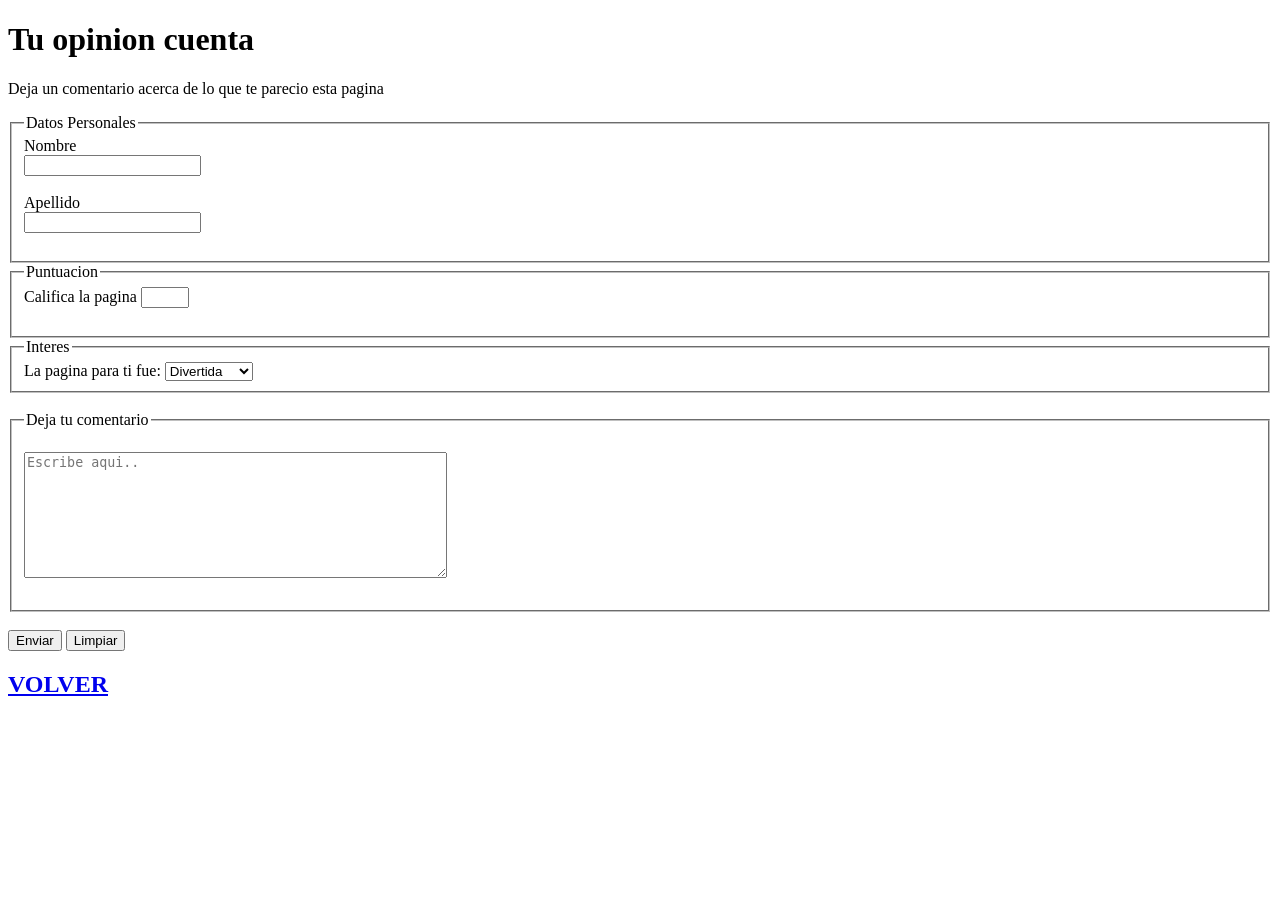
<file: contacto.html>
<!DOCTYPE html>
<html lang="en">
<head>
    <meta charset="UTF-8">
    <meta name="viewport" content="width, initial-scale=1.0">
    <title>Tu opinion</title>
</head>
<body>
    <main>
        <h1>Tu opinion cuenta</h1>
        <p>Deja un comentario acerca de lo que te parecio esta pagina</p>
        <form action="">
            <Fieldset>
                <legend>Datos Personales</legend>
                <label for="">Nombre</label>
                <br>
                <input type="text" required>
                <br>
                <br>
            
                <label for="">Apellido</label>
                <br>
                <input type="text" required>
                <br>
                <br>
            </Fieldset>
            <fieldset>
                <legend>Puntuacion</legend>
                <label for="">Califica la pagina</label>
                <input type="number" min="0" max="10">
                <br>
                <br>
            </fieldset>
            <fieldset>
                <legend>Interes</legend>
                <label for="">La pagina para ti fue:</label>
                <select name="interes" id="">
                     <option value="1">Divertida</option>
                     <option value="2">Informativa</option>
                     <option value="3">Aburrida</option>
                </select>
            </fieldset>
            <br>
            <fieldset>
                <legend>Deja tu comentario</legend>
                <br>
                <textarea rows="8" cols="50" placeholder="Escribe aqui.."></textarea>
                <br>
                <br>
            </fieldset>
            <br>
            <input type="submit" value="Enviar">
            <input type="reset" value="Limpiar">
        </form>
        <a href="index.html"><h2>VOLVER</h2></a>
    </main>
</body>
</html>
</file>
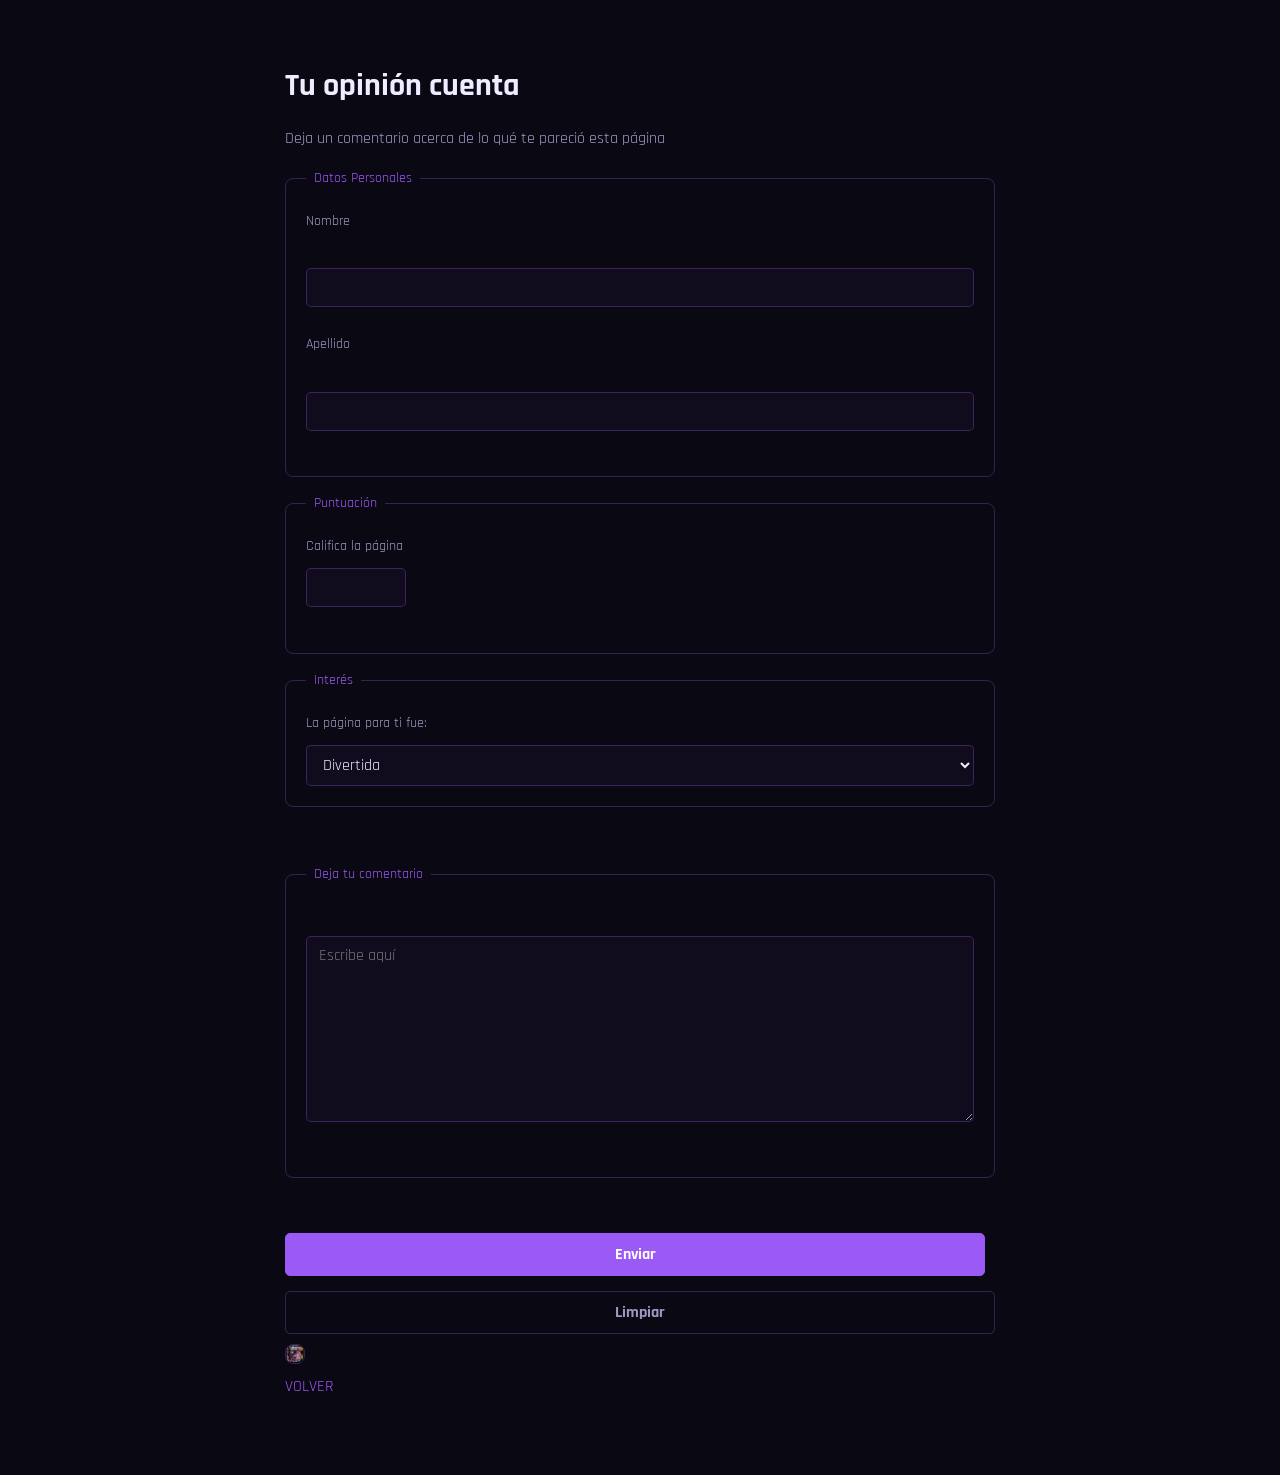
<file: opinion.html>
<!DOCTYPE html>
<html lang="en">
<head>
    <meta charset="UTF-8">
    <meta name="viewport" content="width, initial-scale=1.0">
    <link rel="shortcut icon" href="img/pingui.png" type="image/x-icon">
    <link rel="stylesheet" href="style.css">
    <script src="app.js" defer></script>
    <title>Tu opinion</title>
</head>
<body>
    <main class="opinion">
        <h1>Tu opinión cuenta</h1>
        <p>Deja un comentario acerca de lo qué te pareció esta página</p>
        <form id="formulario-opinion">
            <fieldset>
                <legend>Datos Personales</legend>
                <label for="nombre">Nombre</label>
                <br>
                <input type="text" id="nombre" required>
                <br>
                <br>
            
                <label for="apellido">Apellido</label>
                <br>
                <input type="text" id="apellido" required>
                <br>
                <br>
            </fieldset>
            <fieldset>
                <legend>Puntuación</legend>
                <label for="puntuacion">Califica la página</label>
                <input type="number" id="puntuacion" min="0" max="10">
                <br>
                <br>
            </fieldset>
            <fieldset>
                <legend>Interés</legend>
                <label for="interes">La página para ti fue:</label>
                <select name="interes" id="interes">
                    <option value="1">Divertida</option>
                    <option value="2">Informativa</option>
                    <option value="3">Aburrida</option>
                </select>
            </fieldset>
            <br>
            <fieldset>
                <legend>Deja tu comentario</legend>
                <br>
                <textarea id="comentario" rows="8" cols="50" placeholder="Escribe aquí"></textarea>
                <br>
                <br>
            </fieldset>
            <br>
            <input type="submit" value="Enviar">
            <input type="reset" value="Limpiar">
        </form>
        <p><a href="index.html">
            <img src="img/ab67616d00001e02311f00c1c2e4935c01a6be4f.png" width="20"> VOLVER </a>
        </p>
    </main>
</body>
</html>
</file>
<file: style.css>
@import url('https://fonts.googleapis.com/css2?family=Rajdhani:wght@400;700&display=swap');

:root {
    --color-fondo: #0a0812;
    --color-card: #1a1730;
    --color-morado: #9b59f5;
    --color-rosa: #e040fb;
    --color-dorado: #f5c842;
    --color-texto: #f0ecff;
    --color-texto-secundario: #9e99c4;
    --borde: 1px solid rgba(155, 89, 245, 0.3);
    --radio: 8px;
    --transicion: 0.2s ease;
}

* {
    margin: 0;
    padding: 0;
    box-sizing: border-box;
}

body {
    background-color: var(--color-fondo);
    color: var(--color-texto);
    font-family: 'Rajdhani', sans-serif;
    font-size: 16px;
    line-height: 1.6;
}

header {
    background-color: #110f1e;
    border-bottom: var(--borde);
    padding: 20px 30px;
    display: flex;
    align-items: center;
    gap: 20px;
} 

header h1 {
    font-size: 1.5rem;
    color: var(--color-morado);
    animation: pulso 3s ease-in-out infinite;
}

nav ul {
    list-style: none;
    display: flex;
    flex-wrap: wrap;
    gap: 8px;
}

nav ul li a {
    color: var(--color-texto-secundario);
    text-decoration: none;
    padding: 5px 12px;
    border: var(--borde);
    border-radius: 5px;
    font-size: 0.9rem;
    transition: color var(--transicion), background-color var(--transicion);
}

nav ul li a:hover {
    color: var(--color-morado);
    background-color: rgba(155, 89, 245, 0.1);
}

main {
    display: grid;
    grid-template-columns: 1fr 250px;
    gap: 25px;
    max-width: 1100px;
    margin: 30px auto;
    padding: 0 20px;
}

h1, h2, h3 {
    margin-bottom: 15px;
    color: var(--color-texto);
}

h2 {
    font-size: 1.5rem;
    border-bottom: var(--borde);
    padding-bottom: 8px;
}

p {
    color: var(--color-texto-secundario);
    margin-bottom: 15px;
}

a {
    color: var(--color-morado);
    text-decoration: none;
    transition: color var(--transicion);
}

a:hover {
    color: var(--color-rosa);
}

section, article {
    background-color: var(--color-card);
    border: var(--borde);
    border-radius: var(--radio);
    padding: 25px;
    margin-bottom: 25px;
    opacity: 0;
    transform: translateY(30px);
    transition: opacity 0.6s ease, transform 0.6s ease;
}

section.visible, article.visible {
    opacity: 1;
    transform: translateY(0);
}

section:hover, article:hover {
    border-color: rgba(155, 89, 245, 0.6);
    transition: border-color var(--transicion);
}

aside {
    background-color: var(--color-card);
    border: var(--borde);
    border-left: 4px solid var(--color-morado);
    padding: 20px;
    border-radius: var(--radio);
    height: fit-content;
    position: sticky;
    top: 20px;
}

aside h3 {
    color: var(--color-morado);
    font-size: 1rem;
    margin-bottom: 10px;
}

img {
    max-width: 100%;
    border-radius: var(--radio);
    border: var(--borde);
    margin: 10px 0;
    display: block;
}

img:hover {
    transform: scale(1.01);
    transition: transform var(--transicion);
}

video, iframe {
    max-width: 100%;
    border-radius: var(--radio);
    margin: 10px 0;
    display: block;
}
section img, article img {
    width: 100%;
    max-width: 700px;
    margin: 10px auto;
}

ul, ol {
    padding-left: 20px;
    color: var(--color-texto-secundario);
    margin-bottom: 15px;
}

ul li::marker {
    color: var(--color-morado);
}

table {
    width: 100%;
    border-collapse: collapse;
    margin: 15px 0;
}

caption {
    color: var(--color-morado);
    margin-bottom: 8px;
    font-size: 0.9rem;
    text-align: left;
}

th {
    background-color: rgba(155, 89, 245, 0.2);
    padding: 10px;
    text-align: left;
    border: var(--borde);
}

td {
    padding: 10px;
    border: var(--borde);
    color: var(--color-texto-secundario);
}

td:first-child {
    color: var(--color-dorado);
    font-weight: 700;
}

tr:hover td {
    background-color: rgba(155, 89, 245, 0.05);
    transition: background-color var(--transicion);
}

form {
    display: grid;
    gap: 15px;
}

fieldset {
    border: var(--borde);
    border-radius: var(--radio);
    padding: 20px;
}

fieldset:focus-within {
    border-color: var(--color-morado);
    transition: border-color var(--transicion);
}

legend {
    color: var(--color-morado);
    padding: 0 8px;
    font-size: 0.9rem;
}

main.opinion {
    display: block;
    max-width: 750px;
    margin: 30px auto;
    padding: 30px 20px;
}

label {
    color: var(--color-texto-secundario);
    font-size: 0.9rem;
    display: block;
    margin-bottom: 5px;
}

input[type="text"],
input[type="number"],
textarea,
select {
    width: 100%;
    background-color: rgba(155, 89, 245, 0.05);
    border: var(--borde);
    border-radius: 5px;
    padding: 8px 12px;
    color: var(--color-texto);
    font-family: 'Rajdhani', sans-serif;
    font-size: 1rem;
    outline: none;
    transition: border-color var(--transicion);
    margin-top: 5px;
}

input[type="text"]:focus,
input[type="number"]:focus,
textarea:focus,
select:focus {
    border-color: var(--color-morado);
}

input[type="number"] {
    width: 100px;
}

textarea {
    resize: vertical;
}

input[type="submit"],
input[type="reset"] {
    width: auto;
    padding: 10px 25px;
    font-family: 'Rajdhani', sans-serif;
    font-size: 1rem;
    font-weight: 700;
    border-radius: 5px;
    cursor: pointer;
    transition: background-color var(--transicion), color var(--transicion), transform var(--transicion);
}

input[type="submit"] {
    background-color: var(--color-morado);
    color: white;
    border: 1px solid var(--color-morado);
    margin-right: 10px;
}

input[type="submit"]:hover {
    background-color: var(--color-rosa);
    border-color: var(--color-rosa);
    transform: translateY(-2px);
}

input[type="reset"] {
    background-color: transparent;
    color: var(--color-texto-secundario);
    border: var(--borde);
}

input[type="reset"]:hover {
    color: var(--color-morado);
    border-color: var(--color-morado);
}

footer {
    background-color: #110f1e;
    border-top: var(--borde);
    padding: 25px 30px;
    text-align: center;
}

footer p {
    font-size: 0.9rem;
    margin-bottom: 5px;
}

footer a {
    color: var(--color-texto-secundario);
    transition: color var(--transicion);
}

footer a:hover {
    color: var(--color-morado);
}

footer img {
    display: inline;
    margin: 0 5px;
    border: none;
    vertical-align: middle;
}

@keyframes aparecer {
    from {
        opacity: 0;
        transform: translateY(10px);
    }
    to {
        opacity: 1;
        transform: translateY(0);
    }
}

@keyframes pulso {
    0%, 100% { opacity: 1; }
    50% { opacity: 0.6; }
}

@media (max-width: 768px) {
    header {
        flex-direction: column;
        padding: 15px;
    }

    nav ul {
        justify-content: center;
    }

    main {
        grid-template-columns: 1fr;
        padding: 20px 15px;
    }

    section, article {
        padding: 15px;
    }

    input[type="submit"],
    input[type="reset"] {
        width: 100%;
        margin: 5px 0;
    }

    table {
        font-size: 0.85rem;
    }

    td, th {
        padding: 7px;
    }
}

@media (max-width: 480px) {
    header h1 {
        font-size: 1.2rem;
    }

    h2 {
        font-size: 1.2rem;
    }

    nav ul li a {
        font-size: 0.8rem;
        padding: 4px 8px;
    }
}

section + section::before,
article + section::before {
    content: '';
    display: block;
    width: 80%;
    height: 2px;
    background: linear-gradient(90deg, transparent, var(--color-morado), var(--color-rosa), transparent);
    margin: 0 auto 25px auto;
}


tr:hover td {
    background-color: rgba(155, 89, 245, 0.12);
    color: var(--color-texto);
    transition: all var(--transicion);
}

a[href^="https"] {
    border-bottom: 1px solid rgba(155, 89, 245, 0.4);
    padding-bottom: 1px;
}

a[href^="https"]:hover {
    border-bottom-color: var(--color-rosa);
}

h2 {
    border-bottom: none;
    padding-bottom: 10px;
    background: linear-gradient(90deg, var(--color-morado), var(--color-rosa));
    -webkit-background-clip: text;
    -webkit-text-fill-color: transparent;
    background-clip: text;
}

h2::after {
    content: '';
    display: block;
    width: 50px;
    height: 2px;
    background: linear-gradient(90deg, var(--color-morado), var(--color-rosa));
    margin-top: 6px;
}

#lista-campeones {
    display: grid;
    grid-template-columns: repeat(auto-fit, minmax(150px, 1fr));
    gap: 15px;
    grid-column: 1 / -1;
    margin-bottom: 25px;
}

.campeon-card {
    background-color: var(--color-card);
    border: var(--borde);
    border-radius: var(--radio);
    padding: 15px;
    text-align: center;
    transition: border-color var(--transicion), transform var(--transicion);
}

.campeon-card:hover {
    border-color: var(--color-morado);
    transform: translateY(-3px);
}

.campeon-card h3 {
    color: var(--color-morado);
    font-size: 1.1rem;
    margin-bottom: 8px;
}

.campeon-card p {
    font-size: 0.85rem;
    margin-bottom: 4px;
}
.curiosidades-wrap {
    grid-column: 1 / -1;
    display: flex;
    gap: 25px;
    align-items: flex-start;
}

.curiosidades-wrap section {
    flex: 1;
    margin-bottom: 0;
}

.curiosidades-wrap aside {
    width: 220px;
    flex-shrink: 0;
    margin-bottom: 0;
}

label[for="buscador"] {
    display: block;
    color: var(--color-morado);
    font-size: 1.1rem;
    font-weight: 700;
    margin-bottom: 8px;
}

#buscador {
    width: 100%;
    max-width: 400px;
    margin-bottom: 20px;
    padding: 10px 15px;
    background-color: rgba(155, 89, 245, 0.08);
    border: var(--borde);
    border-radius: var(--radio);
    color: var(--color-texto);
    font-family: 'Rajdhani', sans-serif;
    font-size: 1rem;
    transition: border-color var(--transicion), box-shadow var(--transicion);
}

#buscador:focus {
    border-color: var(--color-morado);
    box-shadow: 0 0 8px rgba(155, 89, 245, 0.3);
}

#ordenar {
    margin-bottom: 20px;
    margin-left: 10px;
    padding: 10px 18px;
    background-color: var(--color-morado);
    color: white;
    border: none;
    border-radius: var(--radio);
    cursor: pointer;
    font-family: 'Rajdhani', sans-serif;
    transition: background-color var(--transicion), transform var(--transicion);
}

#ordenar:hover {
    background-color: var(--color-rosa);
    transform: translateY(-2px);
}

#filtro-costo {
    width: 180px;
    margin-bottom: 20px;
    padding: 10px;
    background-color: rgba(155, 89, 245, 0.08);
    border: var(--borde);
    border-radius: var(--radio);
    color: var(--color-texto);
    font-family: 'Rajdhani', sans-serif;
}

#filtro-costo:focus {
    border-color: var(--color-morado);
}

.contador-visitas {
    display: inline-block;
    margin-top: 10px;
    font-size: 0.8rem;
    color: var(--color-dorado);
    background: rgba(245, 200, 66, 0.1);
    padding: 2px 10px;
    border-radius: 12px;
}


#btn-modo {
    background: transparent;
    border: var(--borde);
    border-radius: 50%;
    width: 36px;
    height: 36px;
    font-size: 1.1rem;
    cursor: pointer;
    transition: border-color var(--transicion), background-color var(--transicion);
    margin-left: auto;
}

#btn-modo:hover {
    border-color: var(--color-morado);
    background-color: rgba(155, 89, 245, 0.1);
}


body.modo-claro {
    --color-fondo: #f4f2fa;
    --color-card: #ffffff;
    --color-texto: #1a1730;
    --color-texto-secundario: #4a4566;
    --borde: 1px solid rgba(155, 89, 245, 0.25);
}

body.modo-claro header,
body.modo-claro footer {
    background-color: #ffffff;
}
</file>
